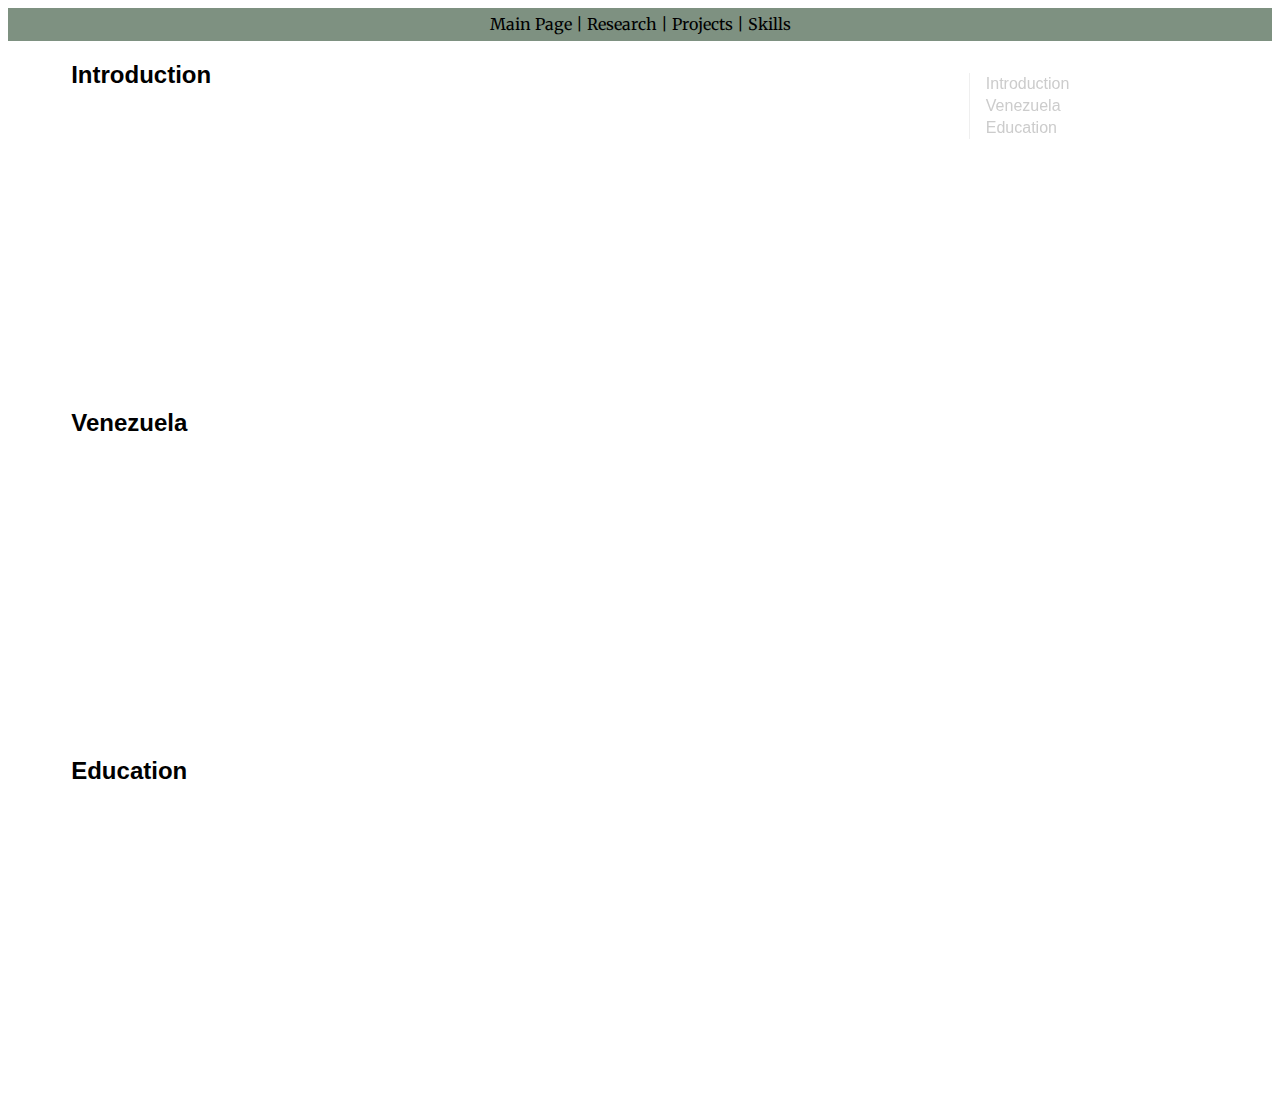
<file: Blog.html>
<!DOCTYPE html>
<html>

<head>
    <meta charset="utf-8">
    <title>Blog</title>
    <link rel="stylesheet" href="background.css">
    <link rel="stylesheet" href="Blog/blog.css">
<link href="https://fonts.googleapis.com/css?family=Merriweather|Montserrat|Sacramento" rel="stylesheet">

</head>


<body>
    
    <div class="normal-top-container">
    <nav>
        <a href="Index.html">Main Page</a>
        |
        <a href="Research.html">Research</a>
        |
        <a href="Projects.html">Projects</a>
        |
        <a href="Skills.html">Skills</a>
    </nav>
    </div>
    <main>
    <div>
    <section id="Introduction">
        <h2>Introduction</h2>
    </section>
    <section id="Venezuela">
        <h2>Venezuela</h2>

    </section>

    <section id="Education">
        <h2>Education</h2>

    </section>
    </div>

    <nav class="section-nav">
		<ol>
			<li><a href="#introduction">Introduction</a></li>
			<li><a href="#Venezuela">Venezuela</a></li>
			<li><a href="#Education">Education</a></li>

		</ol>
	</nav>
</main> 

</body>

<script src="Blog/scroll.js"></script>

</html>
</file>
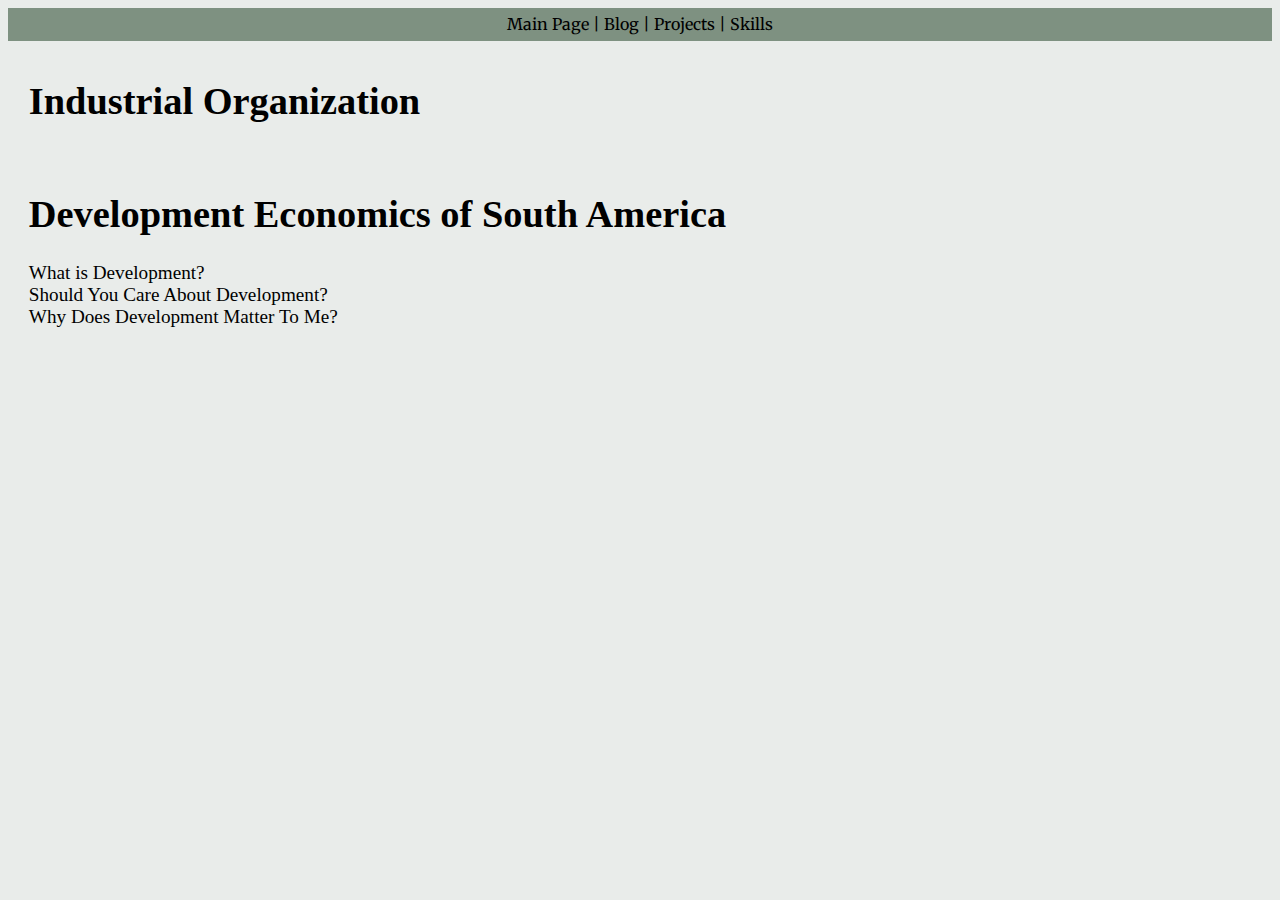
<file: Research.html>
<!DOCTYPE html>
<html>

<head>
    <meta charset="utf-8">
    <title>Research</title>
    <link rel="stylesheet" href="background.css">
<link href="https://fonts.googleapis.com/css?family=Merriweather|Montserrat|Sacramento" rel="stylesheet">

</head>


<body>

  <div class="normal-top-container">

  
    <nav>
        
      <a href="Index.html">Main Page</a>
      |
      <a href="Blog.html">Blog</a>
      |
      <a href="Projects.html">Projects</a>
      |
      <a href="Skills">Skills</a>
    </nav>
  </div>
 
  <article class="research">
    <article class="IndustralOrganization">
  <h1>
    Industrial Organization
  </h1>
  
  </article>
  
  <article class="Development">
  <h1>
    Development Economics of South America
  </h1>
    <a href="https://en.wikipedia.org/wiki/Economic_development" target="blank" > What is Development? </a> <br>
    
    <a href="/Research/WhyShouldYouCareAboutDevelopment.html" target="blank"> Should You Care About Development? </a>  <br>

    <a href="/Research/careaboutdevelopment.html" target="blank"> Why Does Development Matter To Me?</a> <br>
  </article>
  


</body>

</html>
</file>
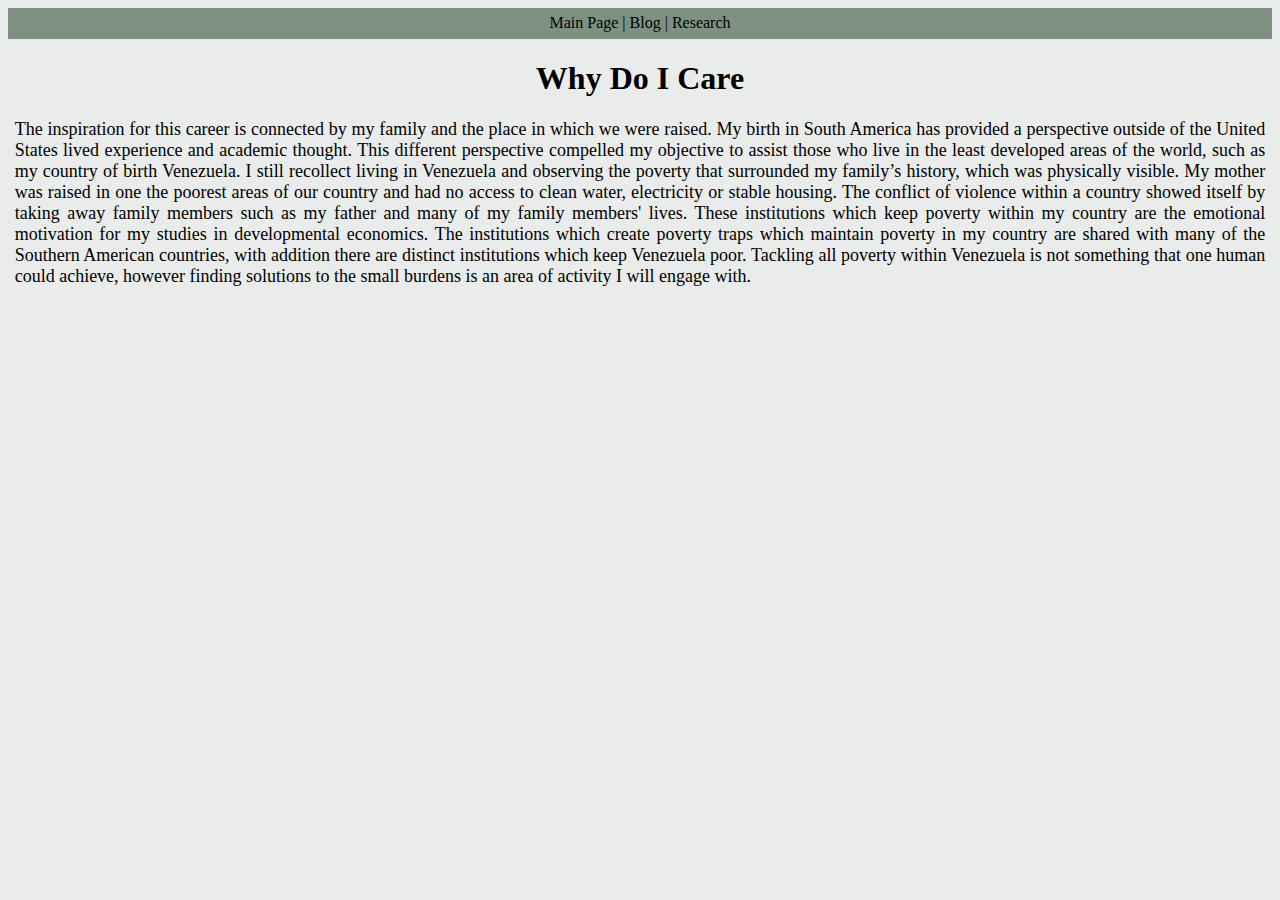
<file: Research/careaboutdevelopment.html>
<!DOCTYPE html>
<html>

<head>

    <meta charset="utf-8">
    <title>Why Do I Care?</title>
    <link rel="stylesheet" href="/background.css">

</head>

<body>

    <div class="normal-top-container">

  
        <nav>
            
          <a href="/Index.html">Main Page</a>
          |
          <a href="/Blog.html">Blog</a>
          |
          <a href="/Research.html">Research</a>
            
        </nav>
      </div>
      
      <h1 class="TitleText">
      Why Do I Care
      </h1>
      <p class="Paragraph">

        The inspiration for this career is connected by my family and the place in which we were raised. My birth in South America has provided a perspective outside of the United States lived experience and academic thought. This different perspective compelled my objective to assist those who live in the least developed areas of the world, such as my country of birth Venezuela. I still recollect living in Venezuela and observing the poverty that surrounded my family’s history, which was physically visible. My mother was raised in one the poorest areas of our country and had no access to clean water, electricity or stable housing. The conflict of violence within a country showed itself by taking away family members such as my father and many of my family members' lives. These institutions which keep poverty within my country are the emotional motivation for my studies in developmental economics. The institutions which create poverty traps which maintain poverty in my country are shared with many of the Southern American countries, with addition there are distinct institutions which keep Venezuela poor. Tackling all poverty within Venezuela is not something that one human could achieve, however finding solutions to the small burdens is an area of activity I will engage with.

      </p>
</body>


</html>
</file>
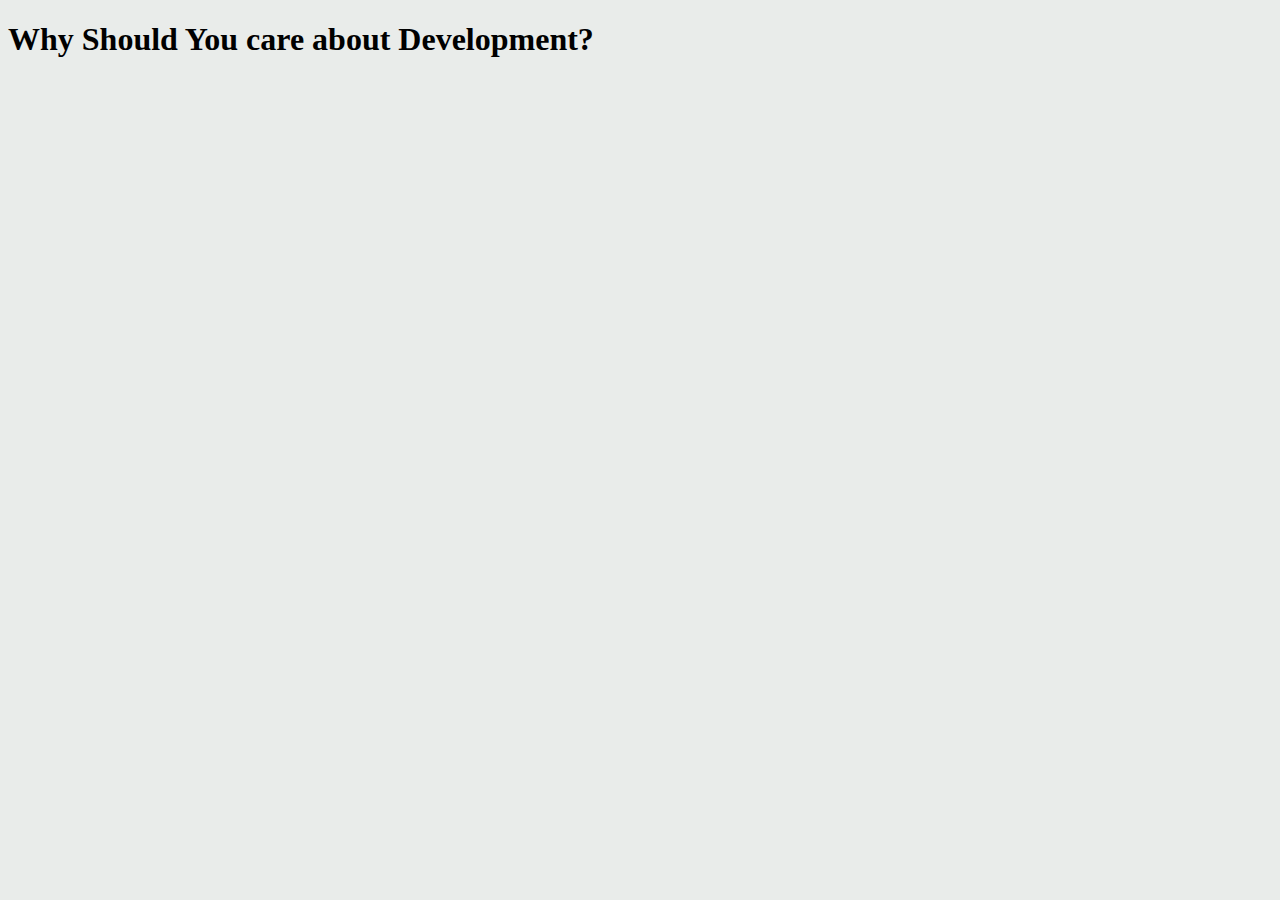
<file: Research/WhyShouldYouCareAboutDevelopment.html>
<!DoCTYPE html>
<html>

<head>
    
    <title>Why Should You Care About Development</title>
    <link rel="stylesheet" href="/background.css">

</head>

<body>

    <h1 class="Title">Why Should You care about Development?</h1>

</body>

</html>
</file>
<file: background.css>
body{

    background-color: #e9ecea;
    background-size: cover;
    background-repeat: no-repeat;
    color: black;
    
    }

a:link{
    color: black;
    text-decoration: none;
}
a:visited{
    color: black;
}
a:hover{
    color: #416165;
}
a:active{
    color: darkgray;
}

/* Bassically top conatiner not for the main page, called normal to defenttiate since it will be used more often*/
.normal-top-container{

    background-color: #7E9181;
    position: relative;
    padding-top:  0.5%;
    padding-bottom: 0.5%;

    color: #000000;
    margin: 0;
    text-align: center;
    font-family: 'Merriweather', serif;
    font-size: 50;
    
}

ul{
    list-style: none;
    margin: 0;
    padding: 0;
    
}

.research{

    font-family: 'Times New Roman', Times, serif;
    font-size: 12pt;
    margin: .5rem;
}

.research > h1,
.IndustralOrganization {
    margin: .5rem;
    padding: .3rem;
    font-size: 1.2rem;
}
.research >h1,
.Development {

    margin: .5rem;
    padding: .3rem;
    font-size: 1.2rem;
}

.TitleText{

    text-align: center;
}

.Paragraph{
    font-size: 13.5pt;
    font-family:'Times New Roman', Times, serif;

    margin: 5pt;
    text-align: justify;

}
</file>
<file: Blog/blog.css>
/* Sidebar Navigation */
.section-nav {
    margin-top: 2rem;
    padding-left: 0;
    border-left: 1px solid #efefef;
  }
  
  .section-nav a {
    text-decoration: none;
    display: block;
    padding: .125rem 0;
    color: #ccc;
    transition: all 50ms ease-in-out; /* 💡 This small transition makes setting of the active state smooth */
  }
  
  .section-nav a:hover,
  .section-nav a:focus {
    color: #666;
  }
  
  /** Poor man's reset **/
  * {
    box-sizing: border-box;
  }
  
  html, body {
    background: #fff;
  }
  
  body {
    font-family: -apple-system, BlinkMacSystemFont, "Segoe UI", "Roboto", "Oxygen", "Ubuntu", "Cantarell", "Fira Sans", "Droid Sans", "Helvetica Neue", sans-serif;
  }
  
  ul, ol {
    list-style: none;
    margin: 0;
    padding: 0;
  }
  li {
    margin-left: 1rem;
  }
  
  h1 {
    font-weight: 300;
  }
  
  /** page layout **/
  main {
    display: grid;
    grid-template-columns: 1fr 15em;
    max-width: 100em;
    width: 90%;
    margin: 0 auto;
  }
  
  /** enlarge the sections for this demo, so that we have a long scrollable page **/
  section {
    margin-bottom: 20rem;
  }
  
  .warning {
    padding: 1em;
    border: 1px solid #ccc;
    display: block;
    width: fit-content;
    margin: 1rem auto;
  }
  
  .warning p {
    margin: 0;
    padding: 0;
  }
  html {
	scroll-behavior: smooth;
}

main > nav {
	position: sticky;
	top: 2rem;
	align-self: start;
}
</file>
